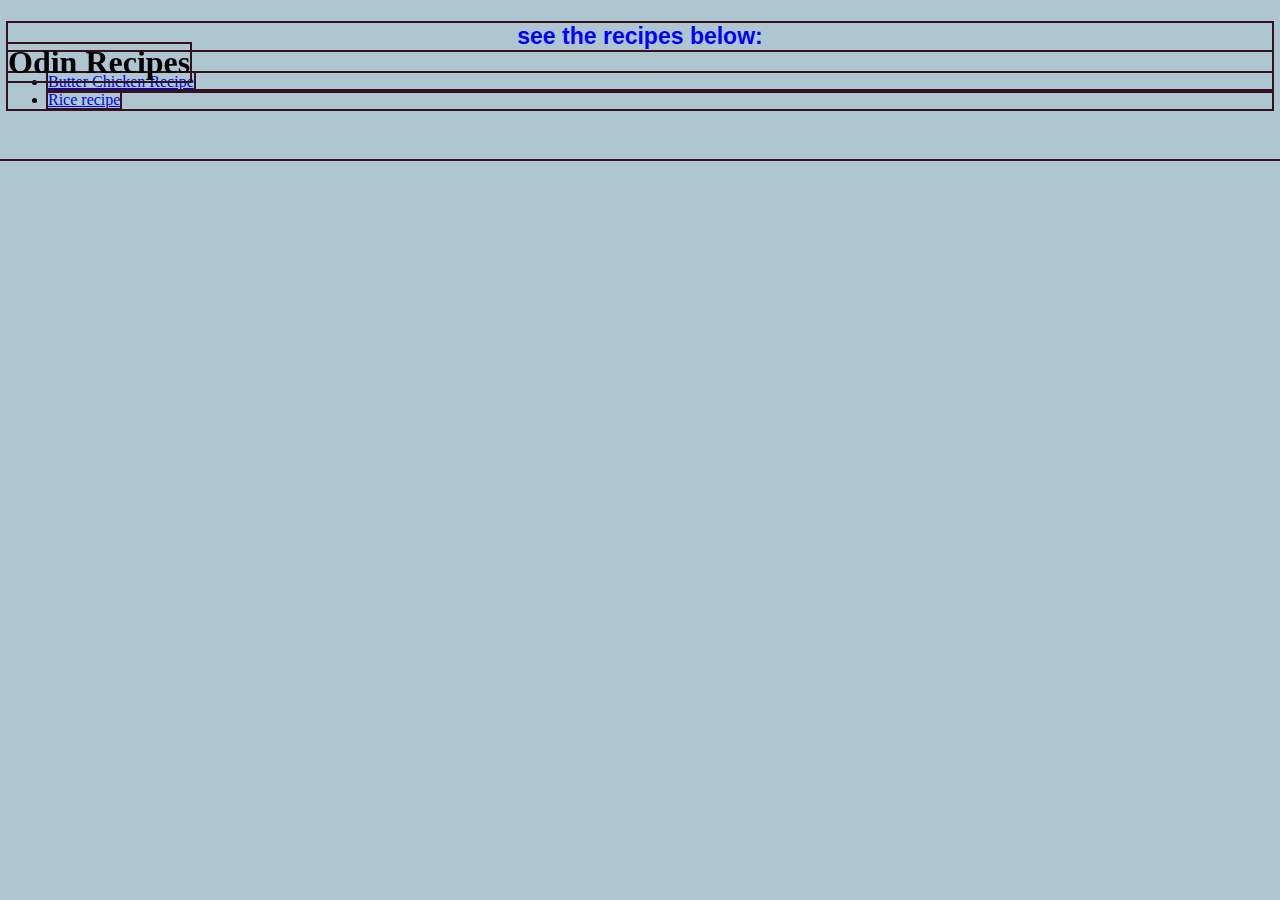
<file: index.html>
<!DOCTYPE html>
<html lang="en">
<head>
    <meta charset="UTF-8">
    <meta name="viewport" content="width=device-width, initial-scale=1.0">
    <link rel="stylesheet" href="styles.css">
    <script src="script.js"></script>
    <title>Document</title>
</head>
<body>
    <h1>Odin Recipes</h1>
    <p>see the recipes below:</p>
    <ul>
        <li><a href="./recipes/butter%20chicken.html">Butter Chicken Recipe</a></li>
        <li><a href="./recipes/rice.html">Rice recipe</a></li>
    </ul>
</body>
</html>
</file>
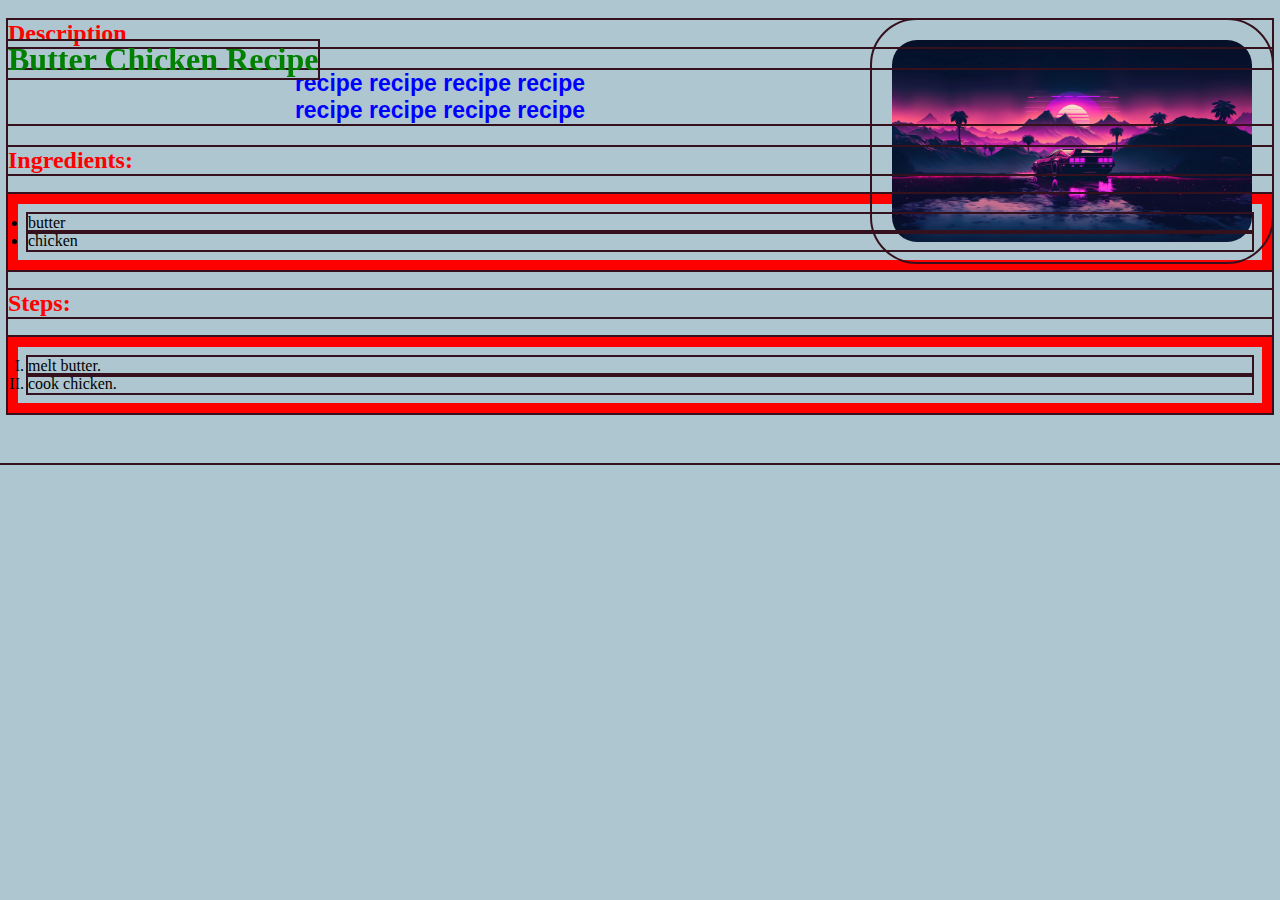
<file: recipes/butter chicken.html>
<!DOCTYPE html>
<html lang="en">
<head>
    <meta charset="UTF-8">
    <meta name="viewport" content="width=device-width, initial-scale=1.0">
    <title>Document</title>
    <link rel="stylesheet" href="../styles.css">
</head>
<body>
    <h1 id="heading-one">Butter Chicken Recipe</h1>
    <img src="../images/wallpaper.jpg" alt="recipe image">
    <h2 class="heading-two">Description</h2>
    <p>recipe recipe recipe recipe<br>recipe recipe recipe recipe
    </p>
    <h2 class="heading-two">Ingredients:</h2>
    <ul class="list" id="unordered-list">
        <li>butter</li>
        <li>chicken</li>
    </ul>
    <h2 class="heading-two">Steps:</h2>
    <ol class="list" id="ordered-list">
        <li>melt butter.</li>
        <li>cook chicken.</li>
    </ol>
</body>
</html>
</file>
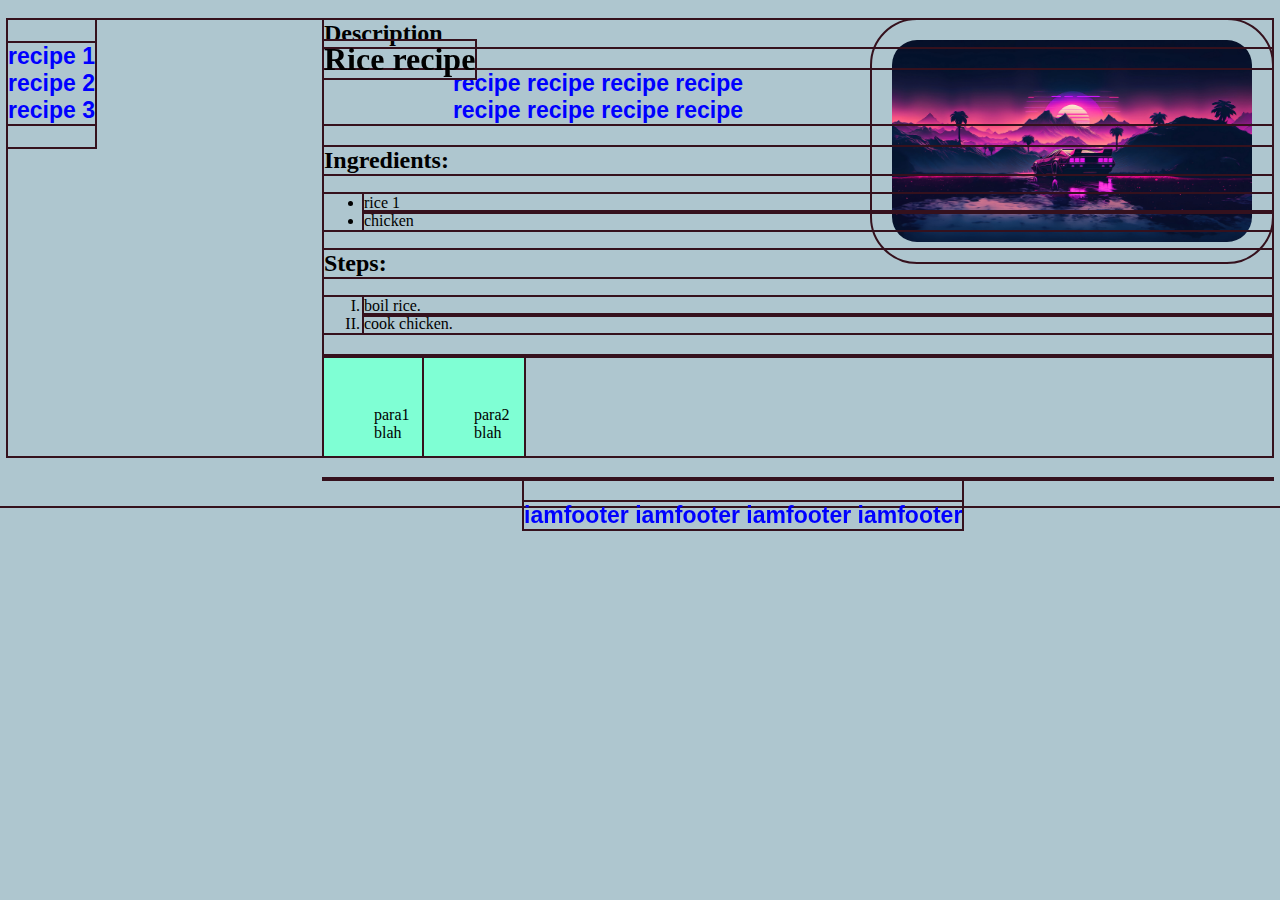
<file: recipes/rice.html>
<!DOCTYPE html>
<html lang="en">
<head>
    <meta charset="UTF-8">
    <meta name="viewport" content="width=device-width, initial-scale=1.0">
    <title>Document</title>
    <link rel="stylesheet" href="../styles.css">
</head>
<body>
    <div class="nav-bar">
        <p>recipe 1<br>recipe 2<br>recipe 3</p>
    </div>
    <div class="body-content">
        <h1>Rice recipe</h1>
        <img src="../images/wallpaper.jpg" width="300" alt="recipe image">
        <h2>Description</h2>
        <p class="recipe">recipe recipe recipe recipe<br>recipe recipe recipe recipe
        </p>
        <h2>Ingredients:</h2>
        <ul>
            <li>rice 1</li>
            <li>chicken</li>
        </ul>
        <h2>Steps:</h2>
        <ol>
            <li>boil rice.</li>
            <li>cook chicken.</li>
        </ol>
        <p><div class="test1">para1 blah</div><div class="test2">para2 blah</div></p>
        <div class="footer"><p>iamfooter iamfooter iamfooter iamfooter</p></div>
    </div>
</body>
</html>
</file>
<file: styles.css>
p {
    color: #35111D;
    font-family: 'Times New Roman', Times, serif;
    font-size: 20px
}

body {
    background-color: #AEC6CF;
    margin-bottom: 50px;
}

.footer {
    position: fixed;
    max-height: 50px;
    margin-left: 200px;
}

h1 {
    text-align: center;
    position: fixed;
}

* {
    outline: 2px solid #35111D;
    box-sizing: border-box;
}

.heading-two {
    color: red;
}

p{
    color: blue;
    font-family: Verdana, Geneva, Tahoma, sans-serif;
    text-align: center;
    font-weight: bolder;
    font-size: 23px;
}

#heading-one {
    color: green;
}

img {
    border-radius: 45px;
    width: 400px;
    height: auto;
    padding: 20px;
    float: right;
}

.list {
    padding: 10px;
    margin: auto;
    border: red 10px solid;
}

#ordered-list {
    color: black;
}

ol {
    list-style: upper-roman;
}

.test1, .test2 {
    width: 100px;
    height: 100px;
    padding: 50px;
    background-color: aquamarine;
    display: inline-block;
}

.body-content {
    margin-left: 25%;
}

.nav-bar {
    float: left;
    max-width: 25%;
}
</file>
